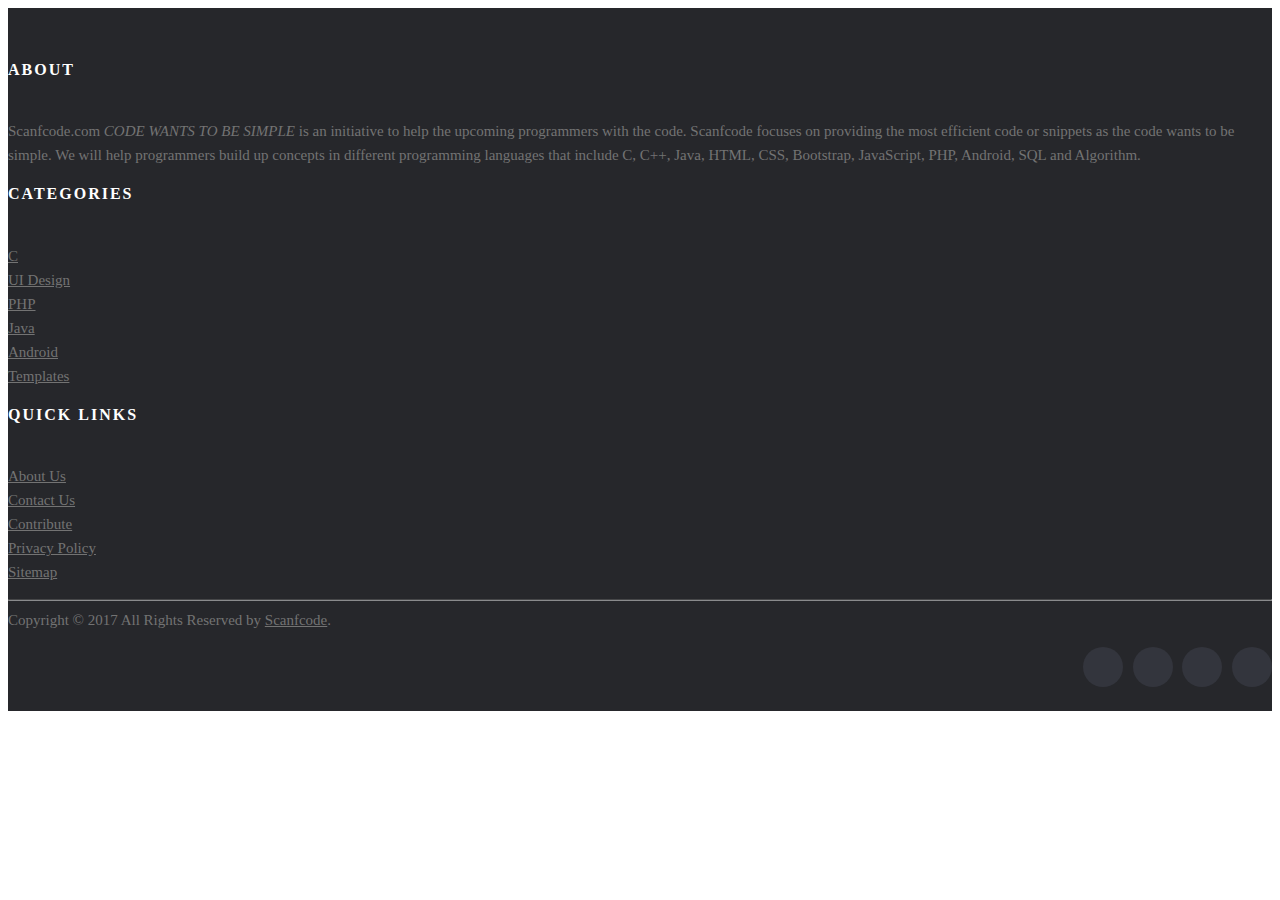
<file: belajar footer.html>
<!DOCTYPE html>
<html lang="en">
<head>
    <meta charset="utf-8">
    <meta name="viewport" content="width=device-width, initial-scale=1">
    <title>WEBSITE SEDERHANA</title>
    <link rel="stylesheet" type="text/css" href="stylefooter.css">
    <link rel="stylesheet" type="text/css" href="https://cdnjs.cloudflare.com/ajax/libs/font-awesome/5.13.0/css/all.min.css">
</head>
<body>
  <!-- Site footer -->
  <footer class="site-footer">
    <div class="container">
      <div class="row">
        <div class="col-sm-12 col-md-6">
          <h6>About</h6>
          <p class="text-justify">Scanfcode.com <i>CODE WANTS TO BE SIMPLE </i> is an initiative  to help the upcoming programmers with the code. Scanfcode focuses on providing the most efficient code or snippets as the code wants to be simple. We will help programmers build up concepts in different programming languages that include C, C++, Java, HTML, CSS, Bootstrap, JavaScript, PHP, Android, SQL and Algorithm.</p>
        </div>

        <div class="col-xs-6 col-md-3">
          <h6>Categories</h6>
          <ul class="footer-links">
            <li><a href="http://scanfcode.com/category/c-language/">C</a></li>
            <li><a href="http://scanfcode.com/category/front-end-development/">UI Design</a></li>
            <li><a href="http://scanfcode.com/category/back-end-development/">PHP</a></li>
            <li><a href="http://scanfcode.com/category/java-programming-language/">Java</a></li>
            <li><a href="http://scanfcode.com/category/android/">Android</a></li>
            <li><a href="http://scanfcode.com/category/templates/">Templates</a></li>
          </ul>
        </div>

        <div class="col-xs-6 col-md-3">
          <h6>Quick Links</h6>
          <ul class="footer-links">
            <li><a href="http://scanfcode.com/about/">About Us</a></li>
            <li><a href="http://scanfcode.com/contact/">Contact Us</a></li>
            <li><a href="http://scanfcode.com/contribute-at-scanfcode/">Contribute</a></li>
            <li><a href="http://scanfcode.com/privacy-policy/">Privacy Policy</a></li>
            <li><a href="http://scanfcode.com/sitemap/">Sitemap</a></li>
          </ul>
        </div>
      </div>
      <hr>
    </div>
    <div class="container">
      <div class="row">
        <div class="col-md-8 col-sm-6 col-xs-12">
          <p class="copyright-text">Copyright &copy; 2017 All Rights Reserved by 
       <a href="#">Scanfcode</a>.
          </p>
        </div>

        <div class="col-md-4 col-sm-6 col-xs-12">
          <ul class="social-icons">
            <li><a class="facebook" href="#"><i class="fa fa-facebook"></i></a></li>
            <li><a class="twitter" href="#"><i class="fa fa-twitter"></i></a></li>
            <li><a class="dribbble" href="#"><i class="fa fa-dribbble"></i></a></li>
            <li><a class="linkedin" href="#"><i class="fa fa-linkedin"></i></a></li>   
          </ul>
        </div>
      </div>
    </div>
</footer>
</file>
<file: stylefooter.css>
.site-footer
{
  background-color:#26272b;
  padding:45px 0 20px;
  font-size:15px;
  line-height:24px;
  color:#737373;
}
.site-footer hr
{
  border-top-color:#bbb;
  opacity:0.5
}
.site-footer hr.small
{
  margin:20px 0
}
.site-footer h6
{
  color:#fff;
  font-size:16px;
  text-transform:uppercase;
  margin-top:5px;
  letter-spacing:2px
}
.site-footer a
{
  color:#737373;
}
.site-footer a:hover
{
  color:#3366cc;
  text-decoration:none;
}
.footer-links
{
  padding-left:0;
  list-style:none
}
.footer-links li
{
  display:block
}
.footer-links a
{
  color:#737373
}
.footer-links a:active,.footer-links a:focus,.footer-links a:hover
{
  color:#3366cc;
  text-decoration:none;
}
.footer-links.inline li
{
  display:inline-block
}
.site-footer .social-icons
{
  text-align:right
}
.site-footer .social-icons a
{
  width:40px;
  height:40px;
  line-height:40px;
  margin-left:6px;
  margin-right:0;
  border-radius:100%;
  background-color:#33353d
}
.copyright-text
{
  margin:0
}
@media (max-width:991px)
{
  .site-footer [class^=col-]
  {
    margin-bottom:30px
  }
}
@media (max-width:767px)
{
  .site-footer
  {
    padding-bottom:0
  }
  .site-footer .copyright-text,.site-footer .social-icons
  {
    text-align:center
  }
}
.social-icons
{
  padding-left:0;
  margin-bottom:0;
  list-style:none
}
.social-icons li
{
  display:inline-block;
  margin-bottom:4px
}
.social-icons li.title
{
  margin-right:15px;
  text-transform:uppercase;
  color:#96a2b2;
  font-weight:700;
  font-size:13px
}
.social-icons a{
  background-color:#eceeef;
  color:#818a91;
  font-size:16px;
  display:inline-block;
  line-height:44px;
  width:44px;
  height:44px;
  text-align:center;
  margin-right:8px;
  border-radius:100%;
  -webkit-transition:all .2s linear;
  -o-transition:all .2s linear;
  transition:all .2s linear
}
.social-icons a:active,.social-icons a:focus,.social-icons a:hover
{
  color:#fff;
  background-color:#29aafe
}
.social-icons.size-sm a
{
  line-height:34px;
  height:34px;
  width:34px;
  font-size:14px
}
.social-icons a.facebook:hover
{
  background-color:#3b5998
}
.social-icons a.twitter:hover
{
  background-color:#00aced
}
.social-icons a.linkedin:hover
{
  background-color:#007bb6
}
.social-icons a.dribbble:hover
{
  background-color:#ea4c89
}
@media (max-width:767px)
{
  .social-icons li.title
  {
    display:block;
    margin-right:0;
    font-weight:600
  }
}
</file>
